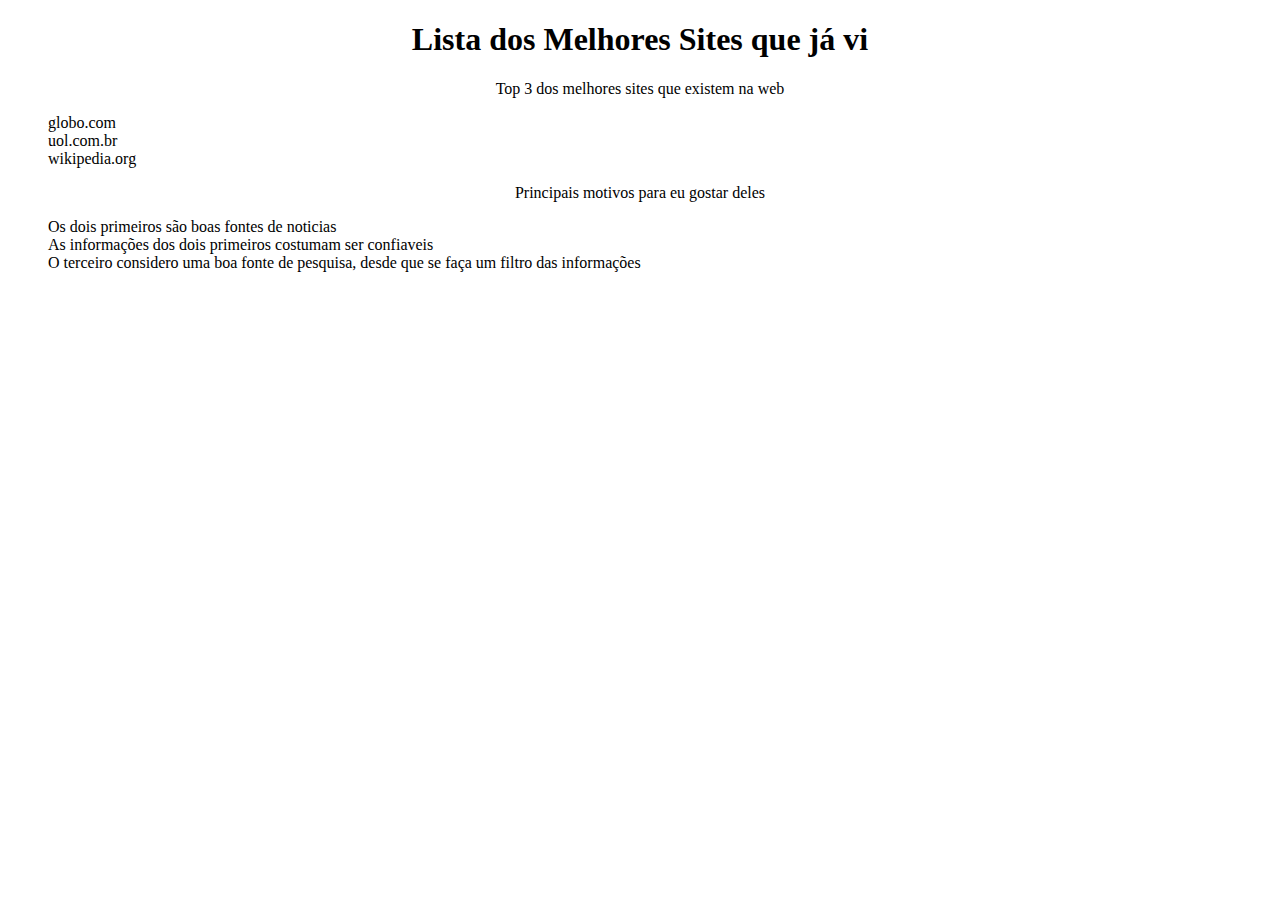
<file: Execicios/Fundamentos/Bloco-3/dia-3-fixar/index.html>
<!DOCTYPE html>
<html lang="pt-br">
  <head>
    <meta charset="UTF-8">
    <title>Agrupando Seletores</title>
    <link rel="stylesheet" href="style.css">
  </head>
  <body>
   <h1>Lista dos Melhores Sites que já vi</h1>
    <p>Top 3 dos melhores sites que existem na web</p>
    <ol>
        <li>globo.com</li>
        <li>uol.com.br</li>
        <li>wikipedia.org</li>
    </ol>
    <p>Principais motivos para eu gostar deles</p>
    <ul>
        <li>Os dois primeiros são boas fontes de noticias</li>
        <li>As informações dos dois primeiros costumam ser confiaveis</li>
        <li>O terceiro considero uma boa fonte de pesquisa, desde que
            se faça um filtro das informações</li>
    </ul>
  </body>
</html>
</file>
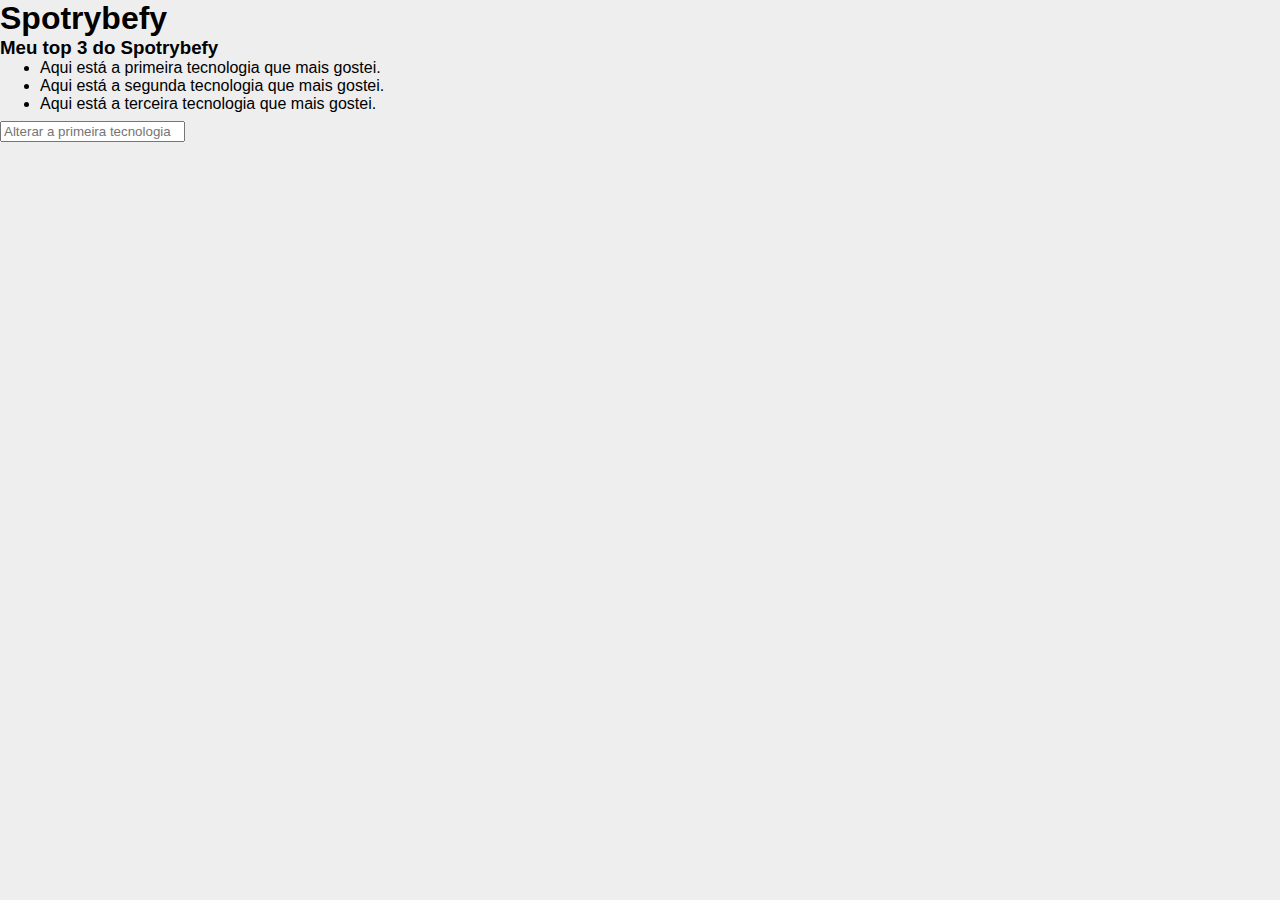
<file: Execicios/Fundamentos/bloco-5/dia-3/index.html>
<!DOCTYPE html>
<html lang="pt-br">
  <head>
  <meta charset="UTF-8">
  <title>addEventListener</title>
  <link rel="preconnect" href="https://fonts.gstatic.com">
  <link href="https://fonts.googleapis.com/css2?family=Montserrat:wght@400;900&display=swap" rel="stylesheet">
  <link rel="stylesheet" href="style.css">
  </head>
  <body>
    <header> 
      <h1>Spotrybefy</h1>
    </header>
    <main>
      <h3 id="my-spotrybefy">Meu top 3 do Spotrybefy</h3>
      <ul class="container">
        <li class="tech" id="first-li">Aqui está a primeira tecnologia que mais gostei.</li>
        <li id="second-li">Aqui está a segunda tecnologia que mais gostei.</li>
        <li id="third-li">Aqui está a terceira tecnologia que mais gostei.</li>
      </ul>
      <input type="text" id="input" placeholder="Alterar a primeira tecnologia">      
    </main>
    <script src="main.js"></script>
  </body>
</html>
</file>
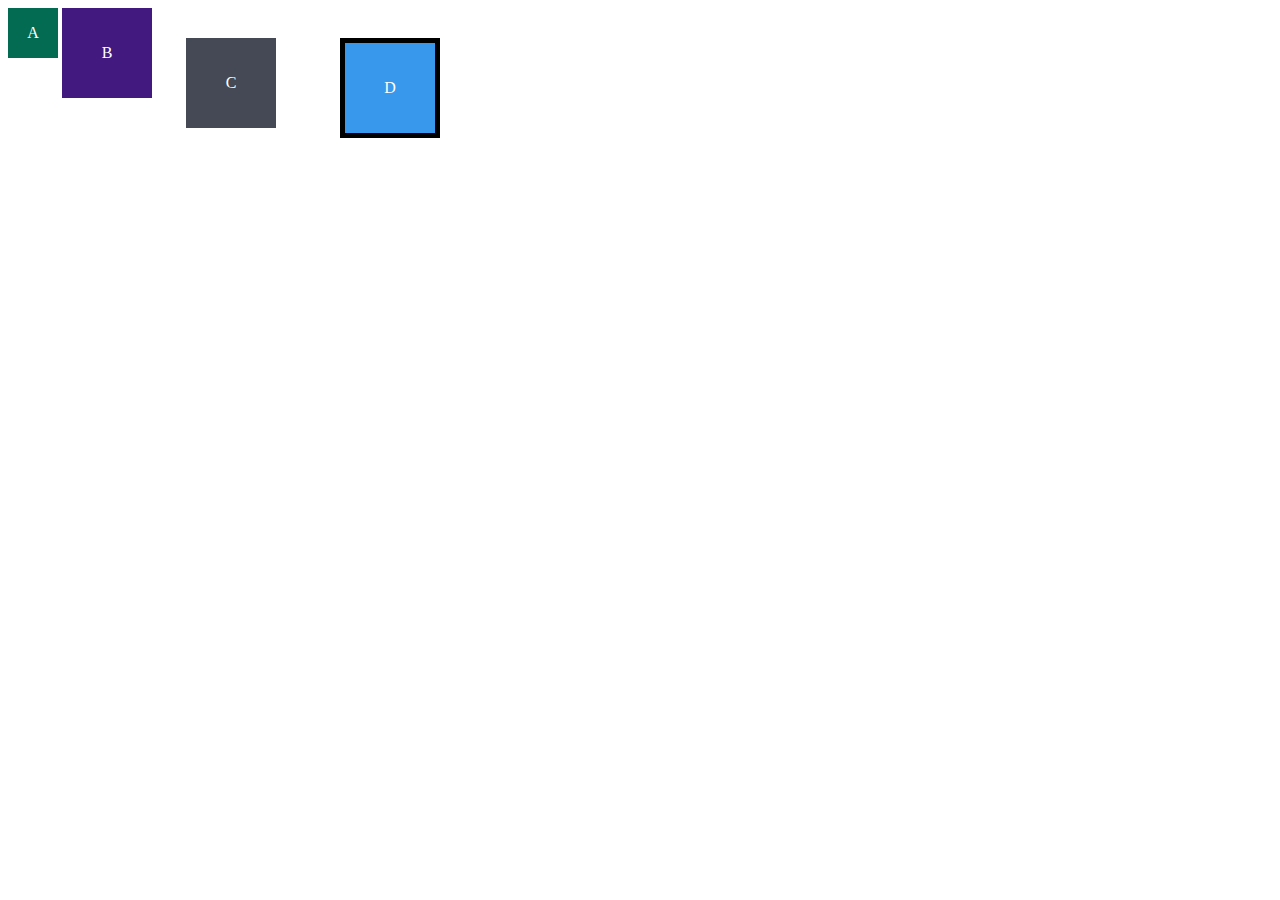
<file: Execicios/Fundamentos/Bloco-3/dia-3/dia-3-1-1/index.html>
<!DOCTYPE html>
<html lang="en">
<head>
  <meta charset="UTF-8">
  <meta name="viewport" content="width=device-width, initial-scale=1.0">
  <title>Exercício de Fixação: box model</title>
  <link rel="stylesheet" href="style.css">
</head>
<body>
  <div class="caixa width-and-height" style="background: #036b52">A</div>
  <div class="caixa width-and-height padding" style="background: #41197f;">B</div>
  <div class="caixa width-and-height padding margin" style="background: #444955">C</div>
  <div class="caixa width-and-height padding margin border" style="background: #3898EC">D</div>
</body>
</html>
</file>
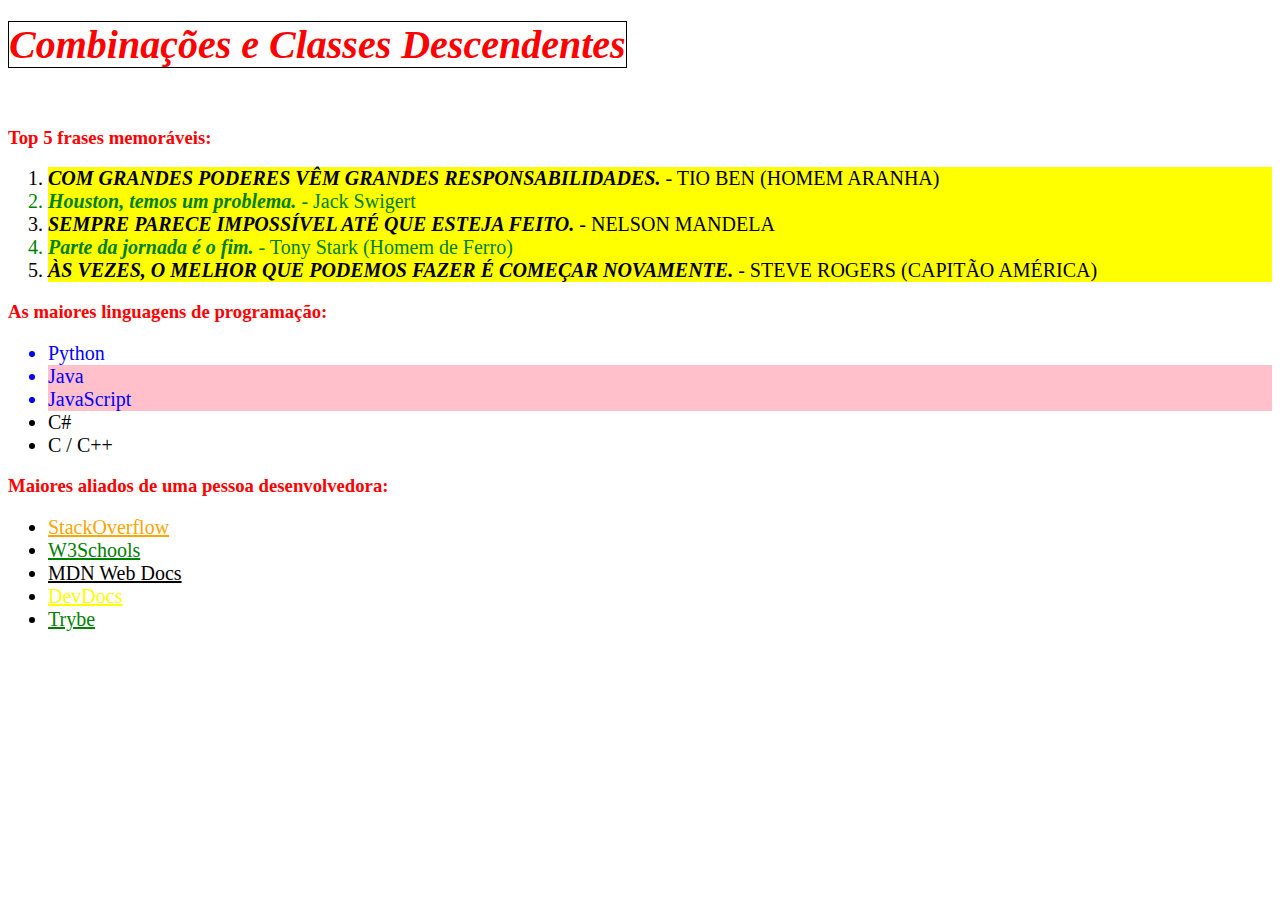
<file: Execicios/Fundamentos/bloco-3/dia-3/dia-3-1-2/index.html>
<!DOCTYPE html>
<html lang="pt-br">
  <head>
    <meta charset="UTF-8">
    <link rel="stylesheet" href="style.css">
    <title>#GoTrybe</title>
  </head>
  <body>
    <h1 class="cor"><em>Combinações e Classes Descendentes</em></h1>
    <br />
    <h3 class="cor">Top 5 frases memoráveis:</h3>
    <ol>
      <li><em>Com grandes poderes vêm grandes responsabilidades.</em> - Tio Ben (Homem Aranha)</li>
      <li><em>Houston, temos um problema.</em> - Jack Swigert</li>
      <li><em>Sempre parece impossível até que esteja feito.</em> - Nelson Mandela</li>
      <li><em>Parte da jornada é o fim.</em> - Tony Stark (Homem de Ferro)</li>
      <li><em>Às vezes, o melhor que podemos fazer é começar novamente.</em> - Steve Rogers (Capitão América)</li>
    </ol>
    <h3 class="cor">As maiores linguagens de programação:</h3>
    <ul class="linguagem">
      <li>Python</li>
      <li class="pink">Java</li>
      <li class="pink">JavaScript</li>
      <li>C#</li>
      <li>C / C++</li>
    </ul>
    <h3 class="cor">Maiores aliados de uma pessoa desenvolvedora:</h3>
    <ul id="aliados">
      <li>
        <a href="https://pt.stackoverflow.com/" target="_blank">StackOverflow</a>
      </li>
      <li>
        <a href="https://www.w3schools.com/" target="_blank">W3Schools</a>
      </li>
      <li>
        <a href="https://developer.mozilla.org/pt-BR/" target="_blank">MDN Web Docs</a>
      </li>
      <li>
        <a href="https://devdocs.io/" target="_blank">DevDocs</a>
      </li>
      <li>
        <a href="https://app.betrybe.com/" target="_blank">Trybe</a>
      </li>
    </ul>
  </body>
</html>
</file>
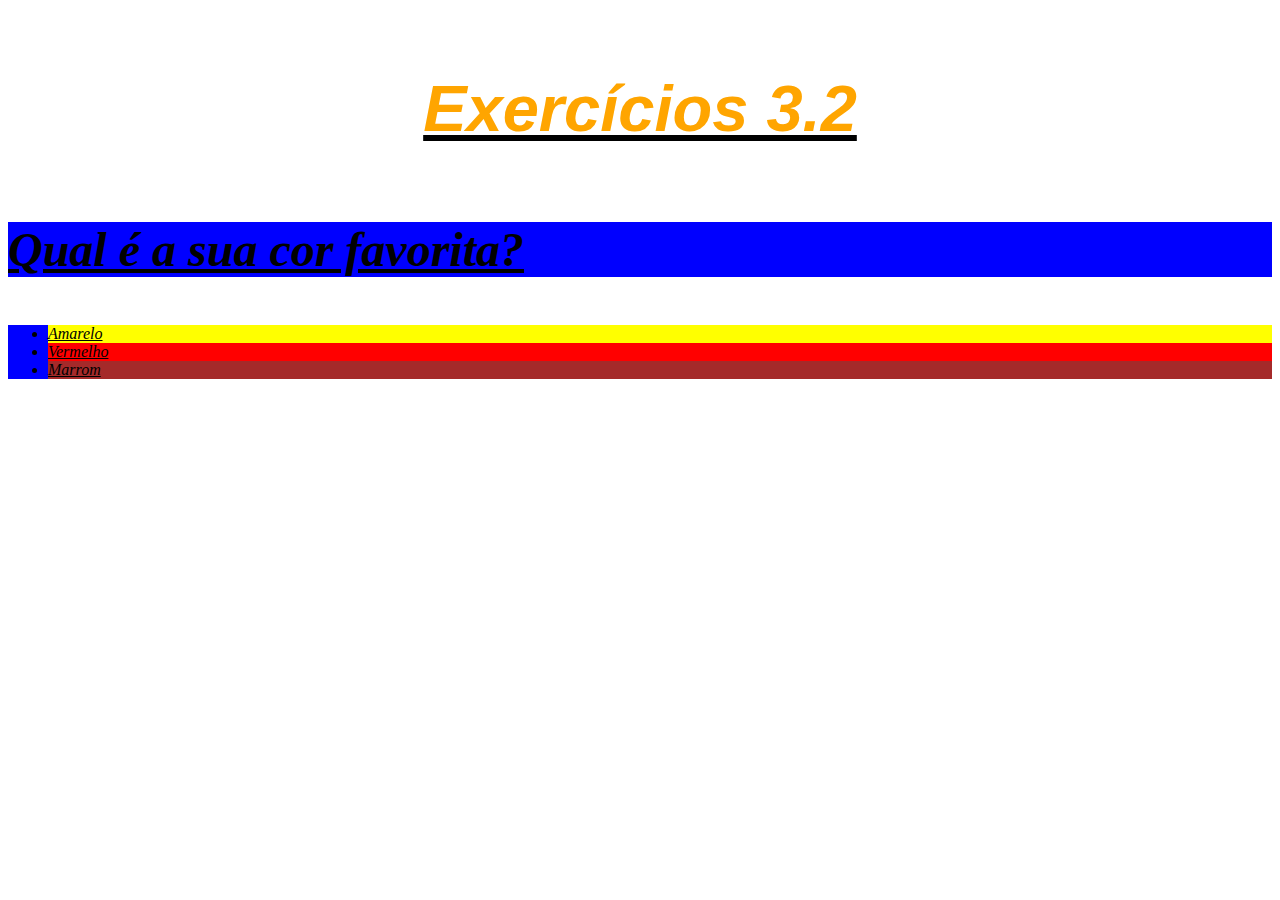
<file: Execicios/Fundamentos/Bloco-3/dia-2/Exercicio.html>
<!DOCTYPE html>
<html lang="pt-br">
  <head>
    <meta charset="UTF-8">
    <title>HTML</title>
  <Link rel="stylesheet" type="text/css" href="style.css">
      <style> 

     /* #vermelho {
          background-color: red;
        } 
        #marron {
          background-color: brown;
        }

      p {
        
        font-weight: 600;
        font-size: 3em;
      }
      h1 {
        font-size: 65px;
        font-family: sans-serif;
        line-height: calc(2);
        text-align: center;
        text-decoration: floralwhite;
      }

        .tamanho-cor {
           color: orange;
      
}
.background {
    background-color: red;
}
.background {
    background-color: blue;
}
body {
  text-decoration: underline;
  font-style: oblique;
  font-size: 16px
}
*/
    </style>
  </head>
  <body> 
     <h1 class="tamanho-cor">Exercícios 3.2</h1>
    <p class="background">Qual é a sua cor favorita?
    </p>
    <ul class="background"  class="background" >
      <li style="background-color: yellow;">Amarelo</li>
      <li id="vermelho">Vermelho</li>
      <li id="marron">Marrom</li>
    </ul>
  </body>
</html>
</file>
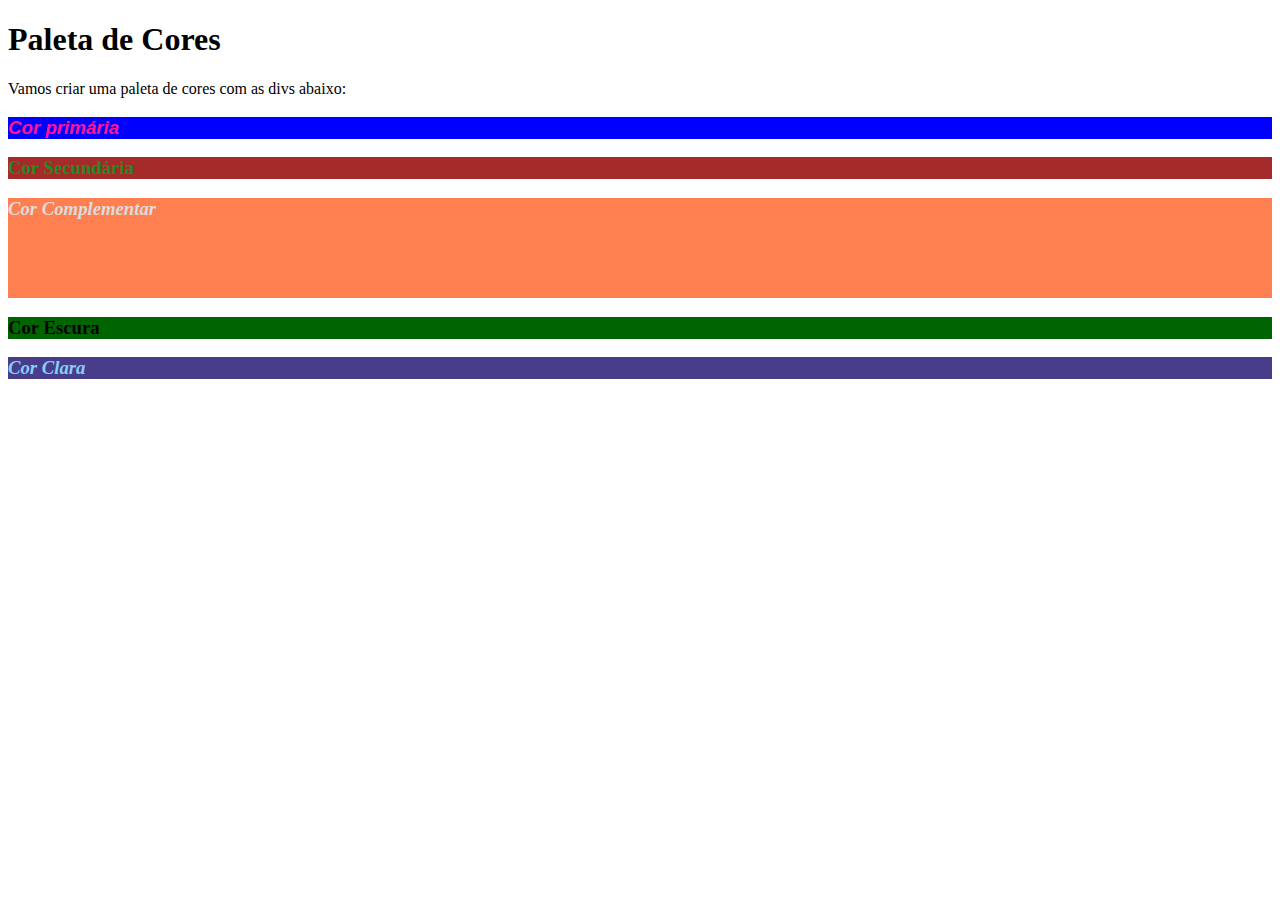
<file: Execicios/Fundamentos/Bloco-3/dia-3-fixar/index2.html>
<!DOCTYPE html>
<html lang="pt-br">
<head>
  <meta charset="UTF-8">
  <title>Pseudoclasses</title>
  <link rel="stylesheet" href="style2.css">
</head>
<body>
  <h1>Paleta de Cores</h1>
  <p>Vamos criar uma paleta de cores com as divs abaixo:</p>
  <div>
    <h3>Cor primária</h3>
  </div>
  <div>
    <h3>Cor Secundária</h3>
  </div>
  <div>
    <h3>Cor Complementar</h3>
  </div>
  <div>
    <h3>Cor Escura</h3>
  </div>
  <div>
    <h3>Cor Clara</h3>
  </div>
</body>
</html>
</file>
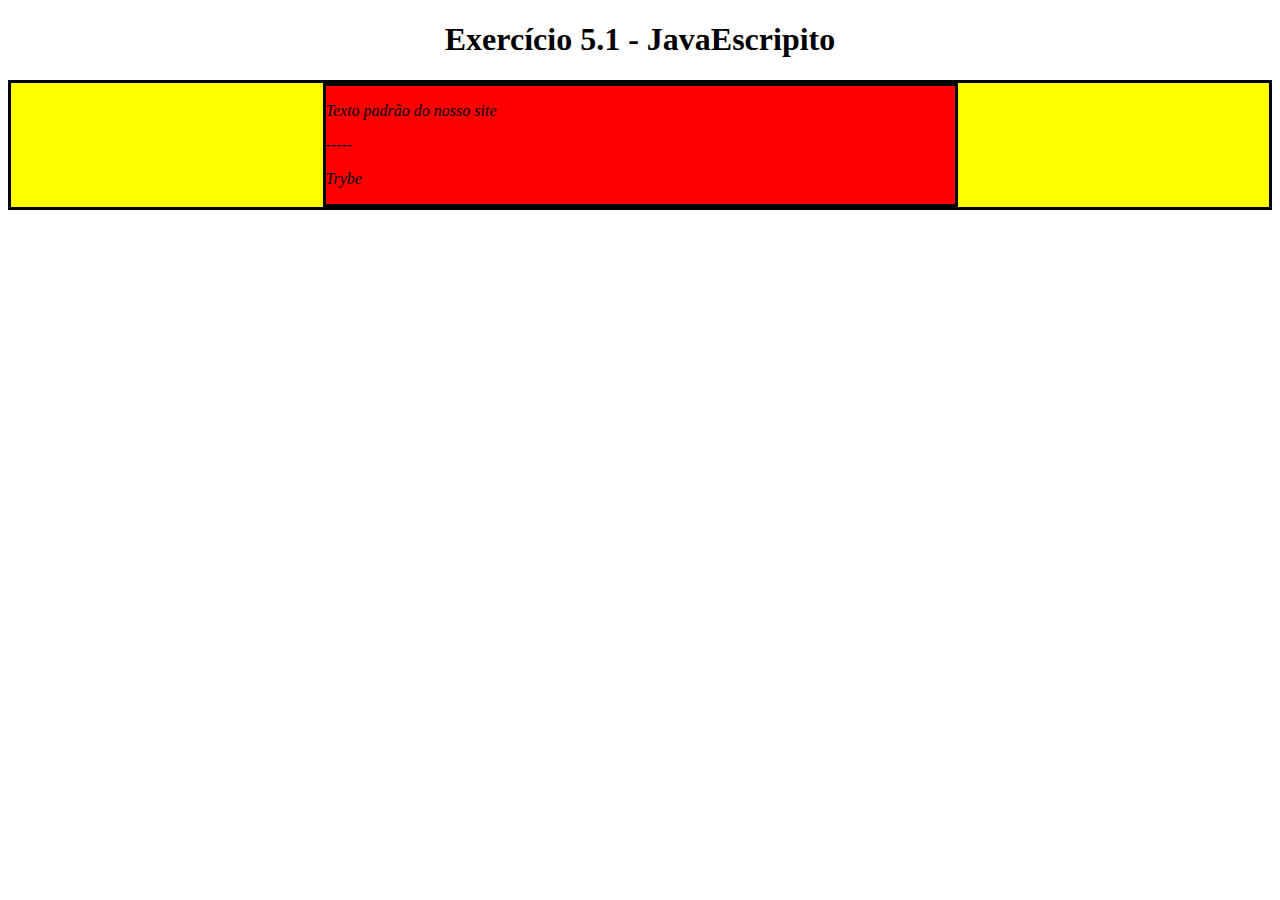
<file: Execicios/Fundamentos/bloco-5/dia-1/exercicios-5-1.html>
<!DOCTYPE html>
<html>
  <head>
    <meta charset="UTF-8" />
    <meta name="viewport" content="width=device-width" />
    <title>Exercício 5.1</title>
    
    <style>
      main, section {
        border-color: black;
        border-style: solid;
      }

      .title {
        text-align: center;
      }

      .main-content {
        background-color: yellow;
      }

      .main-content .center-content {
        background-color: red;
        width: 50%;
        margin: 0 auto;
      }

      .main-content .center-content p {
        font-style: italic;
      }
    </style>
  </head>
  <body>
    <header> 
      <h1 class="title">Exercício 5.1 - JavaEscripito </h1>
    </header>    
    <main class="main-content">
      <section class="center-content">
        <p>Texto padrão do nosso site</p>
        <p>-----</p>
        <p>Trybe</p>
      </section>
    </main>
    <script>
        /*
        Aqui você vai modificar os elementos já existentes utilizando apenas as funções:
        - document.getElementById()
        - document.getElementsByClassName()
        - document.getElementsByTagName()
 Crie uma função que mude o texto na tag <p> para uma descrição de como você se vê daqui a 2 anos. (Não gaste tempo pensando no texto e sim realizando o exercício)
 Crie uma função que mude a cor do quadrado amarelo para o verde da Trybe (rgb(76,164,109)).
 Crie uma função que mude a cor do quadrado vermelho para branco.
 Crie uma função que corrija o texto da tag <h1>.
 Crie uma função que modifique todo o texto da tag <p> para maiúsculo.
 Crie uma função que exiba o conteúdo de todas as tags <p> no console.
        */
    </script>
  </body>
</html>
</file>
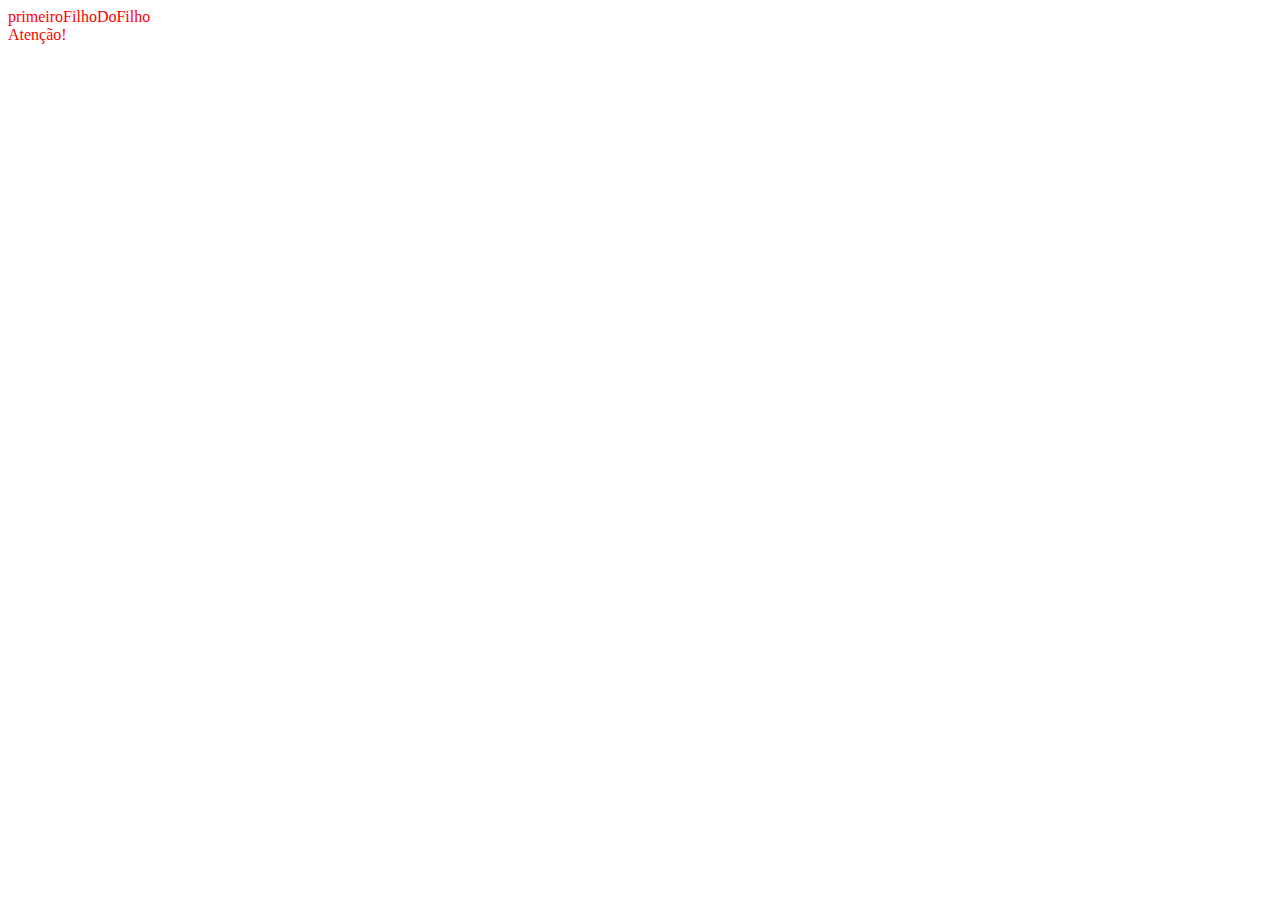
<file: Execicios/Fundamentos/bloco-5/dia-2/exemplo.html>
<!-- Resposta conforme gabarito,"preciso rever"; -->

<!DOCTYPE html>
<html lang="en">
<head>
  <meta charset="UTF-8">
  <meta http-equiv="X-UA-Compatible" content="IE=edge">
  <meta name="viewport" content="width=device-width, initial-scale=1.0">
  <title>Document</title>
</head>
<body>
  <main id="paiDoPai">
    <section id="pai">
      <section id="primeiroFilho"></section>
      <section id="elementoOndeVoceEsta">
        <section id="primeiroFilhoDoFilho"></section>
        <section id="segundoEUltimoFilhoDoFilho"></section>
      </section>
      Atenção!
      <section id="terceiroFilho"></section>
      <section id="quartoEUltimoFilho"></section>
    </section>
  </main>

  <script>
    // 1. Acesse o elemento elementoOndeVoceEsta.
    const elementoOndeVoceEsta = document.getElementById('elementoOndeVoceEsta');

    // 2. Acesse pai a partir de elementoOndeVoceEsta e adicione uma color a ele.
    const pai = elementoOndeVoceEsta.parentElement;
    pai.style.color = 'red';

    // 3. Acesse o primeiroFilhoDoFilho e adicione um texto a ele.
    // Você se lembra dos vídeos da aula anterior, como fazer isso?
    const primeiroFilhoDoFilho = elementoOndeVoceEsta.firstElementChild;
    primeiroFilhoDoFilho.innerText = 'primeiroFilhoDoFilho';

    // 4. Acesse o primeiroFilho a partir de pai.
    const primeiroFilho = pai.firstElementChild;

    // 5. Agora acesse o primeiroFilho a partir de elementoOndeVoceEsta.
    const primeiroFilho2 = elementoOndeVoceEsta.previousElementSibling;
    
    // 6. Agora acesse o texto Atenção! a partir de elementoOndeVoceEsta.
    const textElement = elementoOndeVoceEsta.nextSibling;

    // 7. Agora acesse o terceiroFilho a partir de elementoOndeVoceEsta.
    const terceiroFilho = elementoOndeVoceEsta.nextElementSibling;

    // 8. Agora acesse o terceiroFilho a partir de pai.
    const terceiroFilho2 = pai.lastElementChild.previousElementSibling;
  </script>
</body>
</html>
</file>
<file: Execicios/Fundamentos/Bloco-3/dia-3-fixar/style.css>
h1, p {
text-align: center;
}
ol, ul {
 list-style: none;   
}
li:hover {
    background-color: blue;
}
li:active {
    color: red;
    font-family: sans-serif, Helvetica;
}
</file>
<file: Execicios/Fundamentos/bloco-5/dia-3/style.css>
* {
    margin: 0;
  }
  
  body {
    font-family: Verdana, Geneva, Tahoma, sans-serif;
    background-color: #eee;
  }
  
  button {
    margin: 20px;
  }
  
  #btn-add {
    margin: 0;
  }
  
  .buttons-container {
    background-color: #eee;
    display: inline-block;
    text-align: center;
    width: 100%;
  }
  
  #days {
    margin: 0;
  }
  
  #days li {
    color: #777;
    display: inline-block;
    font-size:20px;
    margin: 5px 0;
    text-align: center;
    vertical-align: middle;
    width: 13.6%;
  }
  
  .input-container {
    width: 49%;
    height: 100px;
    display: inline-block;
  }
  
  input {
    margin-top: 8px;
  }
  
  label {
    color: #666;
    font-size: 18px;
    font-weight: 500;
    letter-spacing: 2px;
    vertical-align: middle;
  }
  
  .month-container {
    background: green;
    padding: 40px 25px;
    text-align: center;
  }
  
  .month-container ul li {
    color:white;
    font-size: 20px;
    letter-spacing: 3px;
    list-style-type: none;
    text-transform: uppercase;
  }
  
  .my-tasks {
    clear: both;
    float: left;
    height: 100px;
    vertical-align: middle;
    width: 49%;
  }
  
  .my-tasks div {
    border: 1px solid black;
    border-radius: 100%;
    box-shadow: 0 4px 8px 0 rgba(0, 0, 0, 0.2), 0 6px 20px 0 rgba(0, 0, 0, 0.19);
    display: inline-block;
    height: 35px;
    margin-left: 10px;
    vertical-align: middle;
    width: 35px;
  }
  
  .my-tasks div:hover {
    height: 45px;
    width: 45px;
  }
  
  .my-tasks span {
    color: #666;
    font-size: 18px;
    font-weight: 500;
    letter-spacing: 3px;
    padding-bottom: 10px;
    vertical-align: middle;
  }
  
  .tasks-container {
    height: 130px;
    justify-content: center;
    text-align: center;
    width: 100%;
  }
  
  .tasks-container h3 {
    color: #666;
    font-size: 18px;
    font-weight: 500;
    margin-bottom: 20px;
    text-decoration: underline;
    letter-spacing: 3px;
  }
  
  .task-list {
    margin-top: 20px;
  }
  
  .task-list-container {
    display: inline-block;
  }
  
  .task-list-container ul {
    list-style-type: none;
    padding: 0;
    color: #666;
    font-size: 18px;
    font-weight: 500;
    letter-spacing: 2px;
    vertical-align: middle;
  }
  
  .week-days-container {
    margin-left: 35px;
  }
  
  .week-days li {
    color: #666;
    display: inline-block;
    text-align: center;
    vertical-align: middle;
    width: 13.6%;
  }
  
  .week-days {
    font-size: 20px;
    margin: 0px;
    padding: 10px 0;
  }
</file>
<file: Execicios/Fundamentos/Bloco-3/dia-3/dia-3-1-1/style.css>
.caixa {
    color: white;
    display: inline-block;
    line-height: 50px;
    text-align: center;
    vertical-align: top;
  }
  
  .width-and-height {
    height: 50px;
    width: 50px;
  }
  
  /* insira na classe abaixo um padding de 20px para aplicá-lo aos itens B, C e D */
  .padding {
  padding: 20px;
  }
  
  /* insira na classe abaixo uma margem de 30px para aplicá-la aos itens C e D */
  .margin {
  margin: 30px;
  }
  
  /* insira na classe abaixo uma borda com valor '5px solid black' para aplicá-la ao item D */
  .border {
    border: 5px solid black;
  }
</file>
<file: Execicios/Fundamentos/bloco-3/dia-3/dia-3-1-2/style.css>
ol li {
    background-color: yellow;
}
ol li:nth-child(even) {
 color: green;   
}
ol li:nth-child(odd) {
 text-transform: uppercase;
}  
.cor {
    color: red;
}
.cor em {
    font-size: 40px;
    border: 1px black solid;
}
li {
    font-size: 20px;
}
li em {
    font-weight: bold ;
}
ul.linguagem li:nth-child(-n+3) {
    color: blue;
}
.pink {
    background-color: pink;
}
#aliados li a:hover {
    font-weight: 700;
  }
  
  #aliados li a[href*="stackoverflow"] {
    color: orange;
  }
  
  #aliados li a[href*="w3schools"] {
    color: green;
  }
  
  #aliados li a[href*="mozilla"] {
    color: black;
  }
  
  #aliados li a[href*="devdocs"] {
    color: yellow;
  }
  
  #aliados li a[href*="trybe"] {
    color: green;
  }
</file>
<file: Execicios/Fundamentos/Bloco-3/dia-2/style.css>
#vermelho {
    background-color: red;
  } 
  #marron {
    background-color: brown;
  }

p {
  
  font-weight: 600;
  font-size: 3em;
}
h1 {
  font-size: 65px;
  font-family: sans-serif;
  line-height: calc(2);
  text-align: center;
  text-decoration: floralwhite;
}

  .tamanho-cor {
     color: orange;

}
.background {
background-color: red;
}
.background {
background-color: blue;
}
body {
text-decoration: underline;
font-style: oblique;
font-size: 16px
}
</file>
<file: Execicios/Fundamentos/Bloco-3/dia-3-fixar/style2.css>
div:hover {
    border: 4px solid black; 
}
div:nth-child(3) {
    background-color: blue;
font-family: Arial, Helvetica, sans-serif;
color: deeppink;
}
div:nth-child(4) {
    background-color: brown;
    color: forestgreen;

}
div:nth-child(5) {
    background-color: coral;
    color: gainsboro;
    height: 100px;
}
div:nth-child(6) {
    background-color: darkgreen;
    flood-color: greenyellow;
}
div:nth-child(7) {
    background-color: darkslateblue;
    color: lightskyblue;
}
div:nth-child(odd) h3 {
    font-style: oblique
}
</file>
